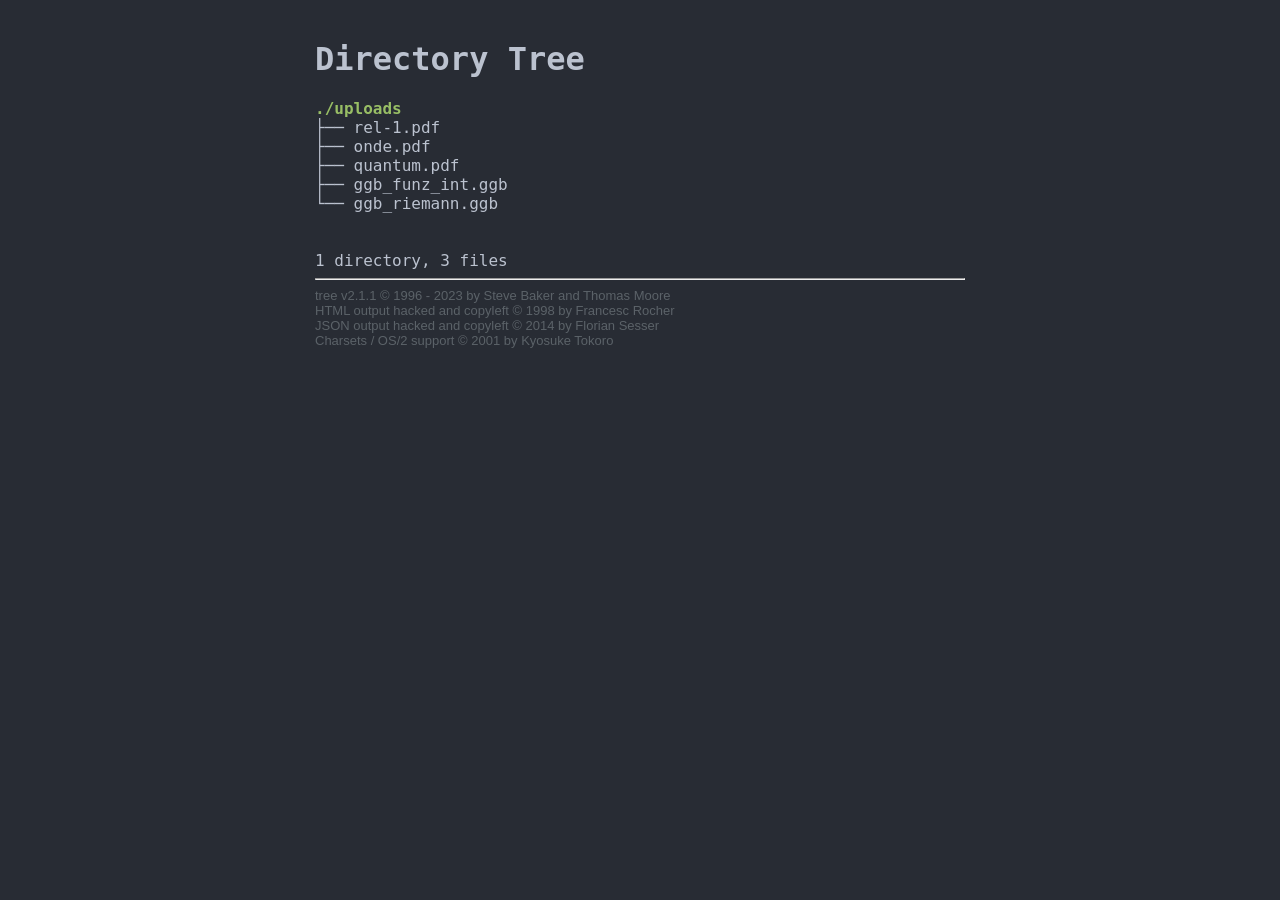
<file: index.html>
<!DOCTYPE html>
<html>
<head>
  <meta http-equiv="Content-Type" content="text/html; charset=UTF-8">
  <meta name="viewport" content="width=device-width; initial-scale=1">
  <meta name="Author" content="Made by 'tree'">
  <meta name="GENERATOR" content="tree v2.1.1 © 1996 - 2023 by Steve Baker, Thomas Moore, Francesc Rocher, Florian Sesser, Kyosuke Tokoro">
  <title>Directory Tree</title>
  <style type="text/css">
   BODY {
     font-family: monospace, sans-serif;
     background-color: #282c34;
     color: #bbc2cf;
     margin: 40px auto;
     max-width: 650px;
   }
   P { font-family: monospace, sans-serif; color: #bbc2cf; margin: 0px; padding: 0px; }
   A:visited { text-decoration: none; margin: 0px; padding: 0px;}
   A:link    { text-decoration: none; margin: 0px; padding: 0px;}
   A:hover   { text-decoration: none; background-color: #51afef; color: #282c34; margin: 0px; padding: 0px;}
   A:active  { margin : 0px; padding : 0px;}
   .VERSION {
	   font-size: small;
	   font-family: sans-serif;
	   color: #5B6268; 
   }
   .NORM  { color: #bbc2cf;  }
   .FIFO  { color: purple;   }
   .CHAR  { color: yellow;   }
   .DIR   {
     color: #98be65;
     pointer-events: none;
     font-weight: bold;
   }
   .BLOCK { color: yellow;   }
   .LINK  { color: aqua;     }
   .SOCK  { color: fuchsia;  }
   .EXEC  { color: green;    }
  </style>
</head>
<body>
     <h1>Directory Tree</h1><p>
	<a class="DIR" href="./uploads/">./uploads</a><br>
	├── <a class="NORM" href="./uploads/rel-1.pdf">rel-1.pdf</a><br>
	├── <a class="NORM" href="./uploads/onde.pdf">onde.pdf</a><br>
	├── <a class="NORM" href="./uploads/quantum.pdf">quantum.pdf</a><br>
	├── <a class="NORM" href="./uploads/ggb_funz_int.ggb">ggb_funz_int.ggb</a><br>
	└── <a class="NORM" href="./uploads/ggb_riemann.ggb">ggb_riemann.ggb</a><br>
<br><br><p>

1 directory, 3 files

</p>
	<hr>
	<p class="VERSION">
		 tree v2.1.1 © 1996 - 2023 by Steve Baker and Thomas Moore <br>
		 HTML output hacked and copyleft © 1998 by Francesc Rocher <br>
		 JSON output hacked and copyleft © 2014 by Florian Sesser <br>
		 Charsets / OS/2 support © 2001 by Kyosuke Tokoro
	</p>
</body>
</html>
</file>
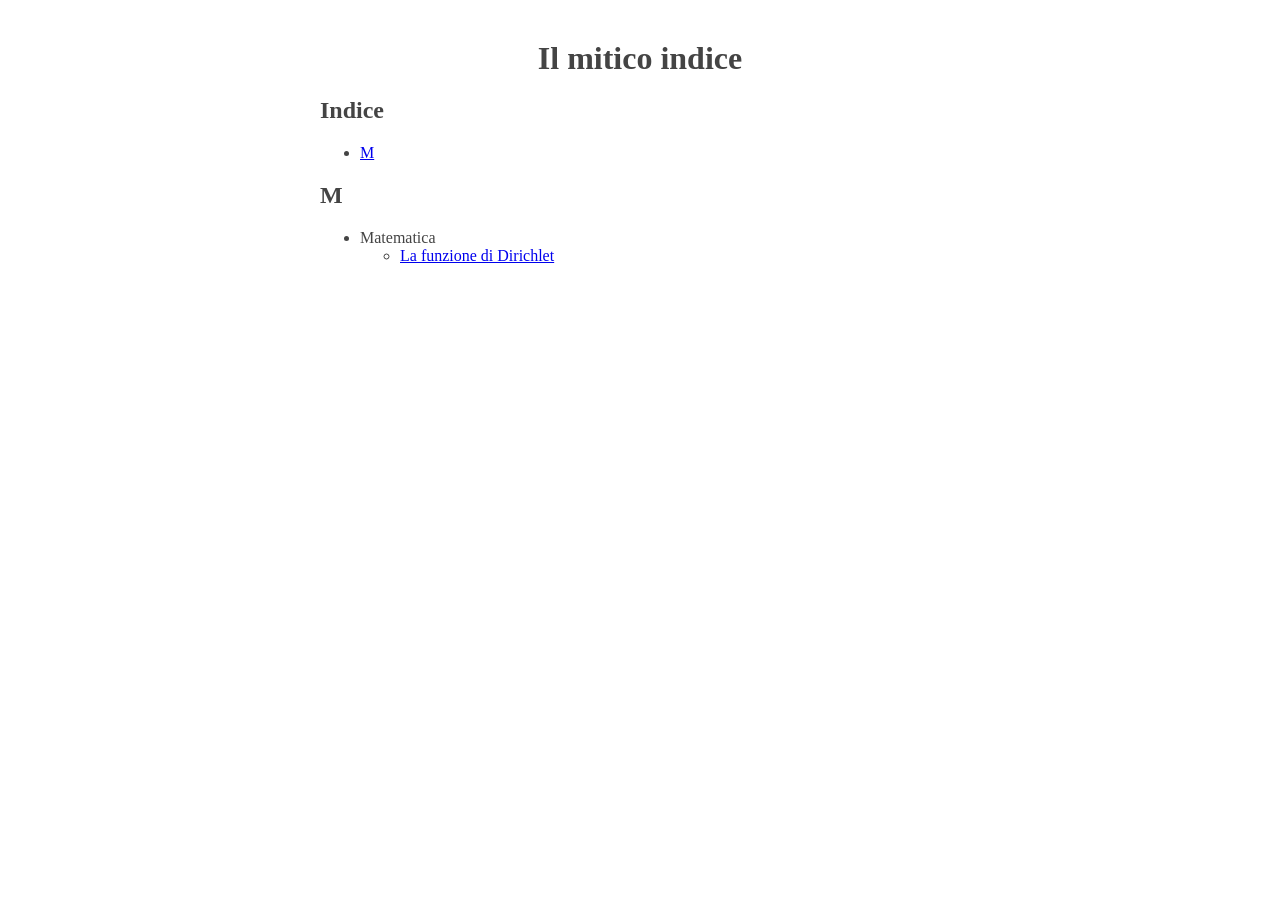
<file: theindex.html>
<?xml version="1.0" encoding="utf-8"?>
<!DOCTYPE html PUBLIC "-//W3C//DTD XHTML 1.0 Strict//EN"
"http://www.w3.org/TR/xhtml1/DTD/xhtml1-strict.dtd">
<html xmlns="http://www.w3.org/1999/xhtml" lang="it" xml:lang="it">
<head>
<!-- 2024-08-27 mar 15:51 -->
<meta http-equiv="Content-Type" content="text/html;charset=utf-8" />
<meta name="viewport" content="width=device-width, initial-scale=1" />
<title>Il mitico indice</title>
<meta name="generator" content="Org Mode" />
<link rel="stylesheet" type="text/css" href="css/stylesheet.css" />
</head>
<body>
<div id="content" class="content">
<h1 class="title">Il mitico indice</h1>
<div id="table-of-contents" role="doc-toc">
<h2>Indice</h2>
<div id="text-table-of-contents" role="doc-toc">
<ul>
<li><a href="#orgbd29586">M</a></li>
</ul>
</div>
</div>
<div id="outline-container-orgbd29586" class="outline-2">
<h2 id="orgbd29586">M</h2>
<div class="outline-text-2" id="text-orgbd29586">
<ul class="org-ul">
<li>Matematica
<ul class="org-ul">
<li><a href="pagina-di-prova.html">La funzione di Dirichlet</a></li>
</ul></li>
</ul>
</div>
</div>
</div>
</body>
</html>
</file>
<file: css/stylesheet.css>
#content  { max-width: 40em; margin: 40px auto; color: #444; }
.title    { text-align: center;
           margin-bottom: .2em; }
.subtitle { text-align: center;
            font-size: medium;
            font-weight: bold;
            margin-top:0; }
.todo   { font-family: monospace; color: red; }
.done   { font-family: monospace; color: green; }
.priority { font-family: monospace; color: orange; }
.tag    { background-color: #eee; font-family: monospace;
          padding: 2px; font-size: 80%; font-weight: normal; }
.timestamp { color: #bebebe; }
.timestamp-kwd { color: #5f9ea0; }
.org-right  { margin-left: auto; margin-right: 0px;  text-align: right; }
.org-left   { margin-left: 0px;  margin-right: auto; text-align: left; }
.org-center { margin-left: auto; margin-right: auto; text-align: center; }
.underline { text-decoration: underline; }
#postamble p, #preamble p { font-size: 90%; margin: .2em; }
p.verse { margin-left: 3%; }
pre {
  border: 1px solid #e6e6e6;
  border-radius: 3px;
  background-color: #f2f2f2;
  padding: 8pt;
  font-family: monospace;
  overflow: auto;
  margin: 1.2em;
}
pre.src {
position: relative;
overflow: auto;
}
pre.src:before {
display: none;
position: absolute;
top: -8px;
right: 12px;
padding: 3px;
color: #555;
background-color: #f2f2f299;
}
pre.src:hover:before { display: inline; margin-top: 14px;}
/* Languages per Org manual */
pre.src-asymptote:before { content: 'Asymptote'; }
pre.src-awk:before { content: 'Awk'; }
pre.src-authinfo::before { content: 'Authinfo'; }
pre.src-C:before { content: 'C'; }
pre.src-C\+\+:before { content: 'C++'; }
pre.src-clojure:before { content: 'Clojure'; }
pre.src-css:before { content: 'CSS'; }
pre.src-D:before { content: 'D'; }
pre.src-ditaa:before { content: 'ditaa'; }
pre.src-dot:before { content: 'Graphviz'; }
pre.src-calc:before { content: 'Emacs Calc'; }
pre.src-emacs-lisp:before { content: 'Emacs Lisp'; }
pre.src-fortran:before { content: 'Fortran'; }
pre.src-gnuplot:before { content: 'gnuplot'; }
pre.src-haskell:before { content: 'Haskell'; }
pre.src-hledger:before { content: 'hledger'; }
pre.src-java:before { content: 'Java'; }
pre.src-js:before { content: 'Javascript'; }
pre.src-latex:before { content: 'LaTeX'; }
pre.src-ledger:before { content: 'Ledger'; }
pre.src-lisp:before { content: 'Lisp'; }
pre.src-lilypond:before { content: 'Lilypond'; }
pre.src-lua:before { content: 'Lua'; }
pre.src-matlab:before { content: 'MATLAB'; }
pre.src-mscgen:before { content: 'Mscgen'; }
pre.src-ocaml:before { content: 'Objective Caml'; }
pre.src-octave:before { content: 'Octave'; }
pre.src-org:before { content: 'Org mode'; }
pre.src-oz:before { content: 'OZ'; }
pre.src-plantuml:before { content: 'Plantuml'; }
pre.src-processing:before { content: 'Processing.js'; }
pre.src-python:before { content: 'Python'; }
pre.src-R:before { content: 'R'; }
pre.src-ruby:before { content: 'Ruby'; }
pre.src-sass:before { content: 'Sass'; }
pre.src-scheme:before { content: 'Scheme'; }
pre.src-screen:before { content: 'Gnu Screen'; }
pre.src-sed:before { content: 'Sed'; }
pre.src-sh:before { content: 'shell'; }
pre.src-sql:before { content: 'SQL'; }
pre.src-sqlite:before { content: 'SQLite'; }
/* additional languages in org.el's org-babel-load-languages alist */
pre.src-forth:before { content: 'Forth'; }
pre.src-io:before { content: 'IO'; }
pre.src-J:before { content: 'J'; }
pre.src-makefile:before { content: 'Makefile'; }
pre.src-maxima:before { content: 'Maxima'; }
pre.src-perl:before { content: 'Perl'; }
pre.src-picolisp:before { content: 'Pico Lisp'; }
pre.src-scala:before { content: 'Scala'; }
pre.src-shell:before { content: 'Shell Script'; }
pre.src-ebnf2ps:before { content: 'ebfn2ps'; }
/* additional language identifiers per "defun org-babel-execute"
    in ob-*.el */
pre.src-cpp:before  { content: 'C++'; }
pre.src-abc:before  { content: 'ABC'; }
pre.src-coq:before  { content: 'Coq'; }
pre.src-groovy:before  { content: 'Groovy'; }
/* additional language identifiers from org-babel-shell-names in
    ob-shell.el: ob-shell is the only babel language using a lambda to put
    the execution function name together. */
pre.src-bash:before  { content: 'bash'; }
pre.src-csh:before  { content: 'csh'; }
pre.src-ash:before  { content: 'ash'; }
pre.src-dash:before  { content: 'dash'; }
pre.src-ksh:before  { content: 'ksh'; }
pre.src-mksh:before  { content: 'mksh'; }
pre.src-posh:before  { content: 'posh'; }
/* Additional Emacs modes also supported by the LaTeX listings package */
pre.src-ada:before { content: 'Ada'; }
pre.src-asm:before { content: 'Assembler'; }
pre.src-caml:before { content: 'Caml'; }
pre.src-delphi:before { content: 'Delphi'; }
pre.src-html:before { content: 'HTML'; }
pre.src-idl:before { content: 'IDL'; }
pre.src-mercury:before { content: 'Mercury'; }
pre.src-metapost:before { content: 'MetaPost'; }
pre.src-modula-2:before { content: 'Modula-2'; }
pre.src-pascal:before { content: 'Pascal'; }
pre.src-ps:before { content: 'PostScript'; }
pre.src-prolog:before { content: 'Prolog'; }
pre.src-simula:before { content: 'Simula'; }
pre.src-tcl:before { content: 'tcl'; }
pre.src-tex:before { content: 'TeX'; }
pre.src-plain-tex:before { content: 'Plain TeX'; }
pre.src-verilog:before { content: 'Verilog'; }
pre.src-vhdl:before { content: 'VHDL'; }
pre.src-xml:before { content: 'XML'; }
pre.src-nxml:before { content: 'XML'; }
/* add a generic configuration mode; LaTeX export needs an additional
    (add-to-list 'org-latex-listings-langs '(conf " ")) in .emacs */
pre.src-conf:before { content: 'Configuration File'; }
table { border-collapse:collapse; }
caption.t-above { caption-side: top; }
caption.t-bottom { caption-side: bottom; }
td, th { vertical-align:top;  }
th.org-right  { text-align: center;  }
th.org-left   { text-align: center;   }
th.org-center { text-align: center; }
td.org-right  { text-align: right;  }
td.org-left   { text-align: left;   }
td.org-center { text-align: center; }
dt { font-weight: bold; }
.footpara { display: inline; }
.footdef  { margin-bottom: 1em; }
.figure { padding: 1em; }
.figure p { text-align: center; }
.equation-container {
display: table;
text-align: center;
width: 100%;
}
.equation {
vertical-align: middle;
}
.equation-label {
display: table-cell;
text-align: right;
vertical-align: middle;
}
.inlinetask {
padding: 10px;
border: 2px solid gray;
margin: 10px;
background: #ffffcc;
}
#org-div-home-and-up
{ text-align: right; font-size: 70%; white-space: nowrap; }
textarea { overflow-x: auto; }
.linenr { font-size: smaller }
.code-highlighted { background-color: #ffff00; }
.org-info-js_info-navigation { border-style: none; }
#org-info-js_console-label
{ font-size: 10px; font-weight: bold; white-space: nowrap; }
.org-info-js_search-highlight
{ background-color: #ffff00; color: #000000; font-weight: bold; }
.org-svg { }
</file>
